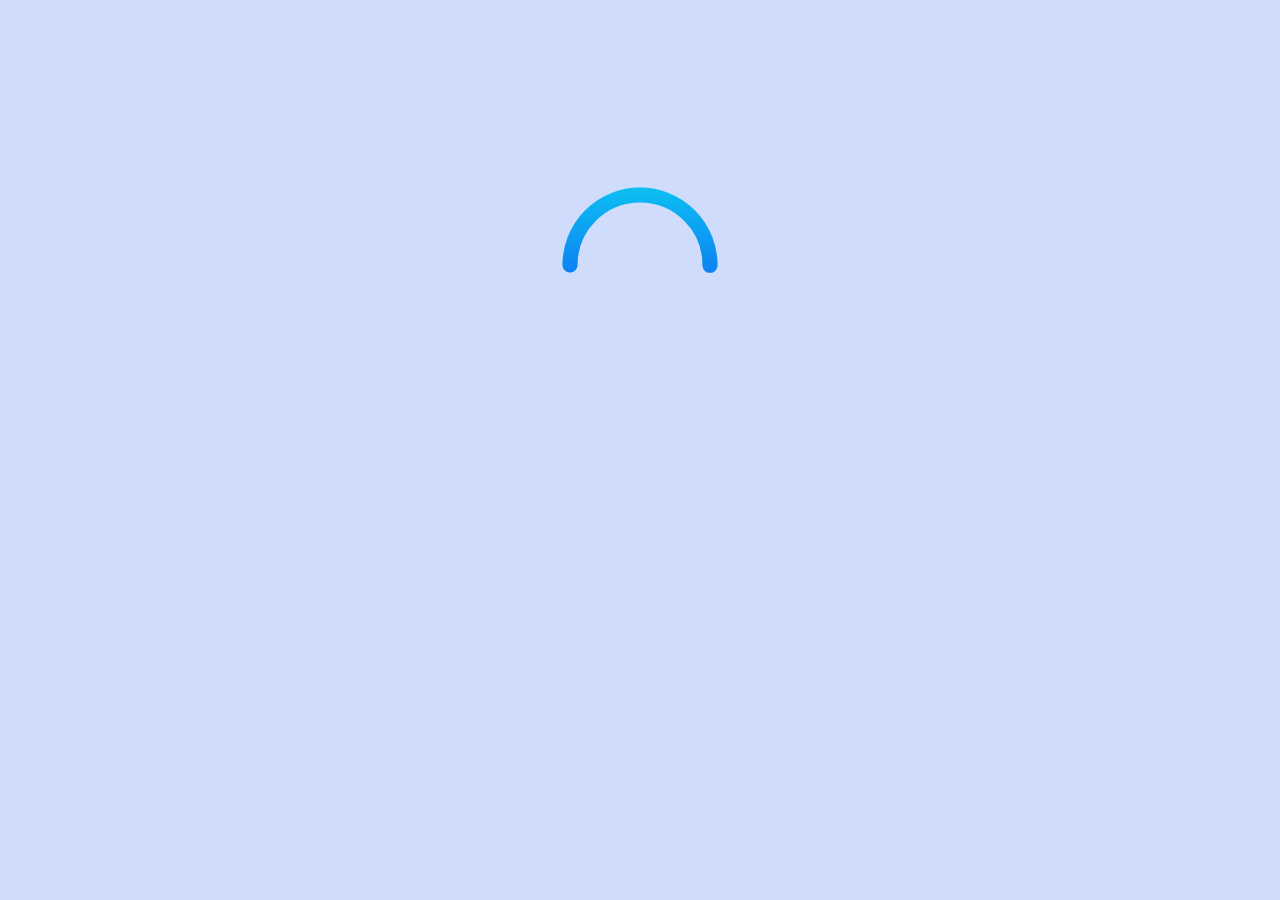
<file: index.html>
<!DOCTYPE html>
<html lang="en">

<head>
    <meta charset="UTF-8">
    <meta name="viewport" content="width=device-width, initial-scale=1.0">
    <title>Loading...</title>
    <link rel="stylesheet" href="loader.css">
</head>

<body>
    <svg role="img"
        aria-label="Mouth and eyes come from 9:00 and rotate clockwise into position, right eye blinks, then all parts rotate and merge into 3:00"
        class="smiley" viewBox="0 0 128 128" width="128px" height="128px">
        <defs>
            <clipPath id="smiley-eyes">
                <circle class="smiley__eye1" cx="64" cy="64" r="8" transform="rotate(-40,64,64) translate(0,-56)" />
                <circle class="smiley__eye2" cx="64" cy="64" r="8" transform="rotate(40,64,64) translate(0,-56)" />
            </clipPath>
            <linearGradient id="smiley-grad" x1="0" y1="0" x2="0" y2="1">
                <stop offset="0%" stop-color="#000" />
                <stop offset="100%" stop-color="#fff" />
            </linearGradient>
            <mask id="smiley-mask">
                <rect x="0" y="0" width="128" height="128" fill="url(#smiley-grad)" />
            </mask>
        </defs>
        <g stroke-linecap="round" stroke-width="12" stroke-dasharray="175.93 351.86">
            <g>
                <rect fill="hsl(193,90%,50%)" width="128" height="64" clip-path="url(#smiley-eyes)" />
                <g fill="none" stroke="hsl(193,90%,50%)">
                    <circle class="smiley__mouth1" cx="64" cy="64" r="56" transform="rotate(180,64,64)" />
                    <circle class="smiley__mouth2" cx="64" cy="64" r="56" transform="rotate(0,64,64)" />
                </g>
            </g>
            <g mask="url(#smiley-mask)">
                <rect fill="hsl(223,90%,50%)" width="128" height="64" clip-path="url(#smiley-eyes)" />
                <g fill="none" stroke="hsl(223,90%,50%)">
                    <circle class="smiley__mouth1" cx="64" cy="64" r="56" transform="rotate(180,64,64)" />
                    <circle class="smiley__mouth2" cx="64" cy="64" r="56" transform="rotate(0,64,64)" />
                </g>
            </g>
        </g>
    </svg>
    <div id="loader-container">
        <div class="loader"></div>
    </div>

    <script>
        window.addEventListener('load', function () {
            // The entire page including images, scripts, and other resources has loaded.
            // You can choose to remove the loader element or simply redirect after a delay.
            setTimeout(function () {
                window.location.href = 'main.html';
            }, 2000); // Redirect to main.html after 2 seconds
        });
    </script>
</body>

</html>
</file>
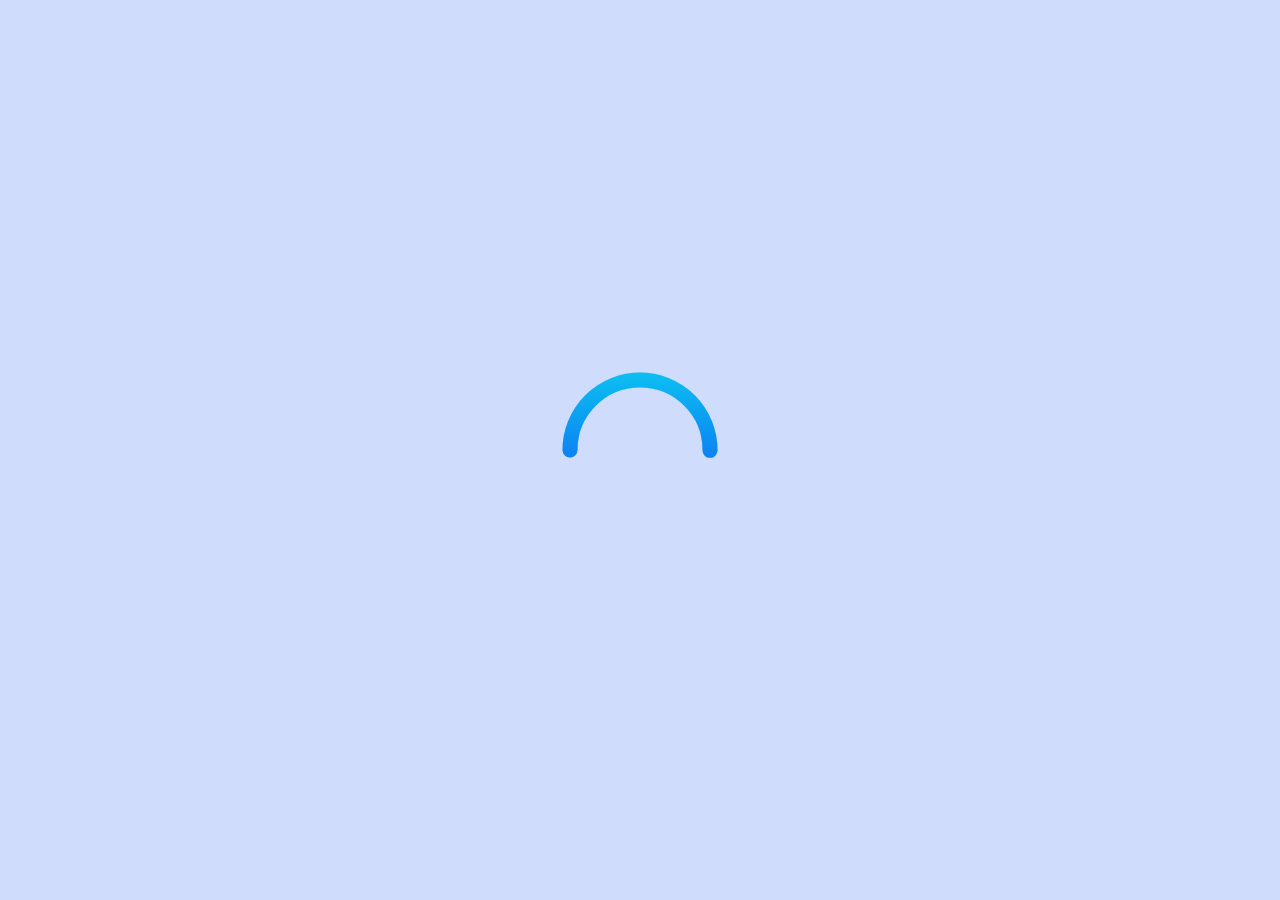
<file: loader2.html>
<!DOCTYPE html>
<html lang="en">

<head>
    <meta charset="UTF-8">
    <meta name="viewport" content="width=device-width, initial-scale=1.0">
    <title>Loading...</title>
    <link rel="stylesheet" href="loader.css">
</head>

<body>
    <svg role="img"
        aria-label="Mouth and eyes come from 9:00 and rotate clockwise into position, right eye blinks, then all parts rotate and merge into 3:00"
        class="smiley" viewBox="0 0 128 128" width="128px" height="128px">
        <defs>
            <clipPath id="smiley-eyes">
                <circle class="smiley__eye1" cx="64" cy="64" r="8" transform="rotate(-40,64,64) translate(0,-56)" />
                <circle class="smiley__eye2" cx="64" cy="64" r="8" transform="rotate(40,64,64) translate(0,-56)" />
            </clipPath>
            <linearGradient id="smiley-grad" x1="0" y1="0" x2="0" y2="1">
                <stop offset="0%" stop-color="#000" />
                <stop offset="100%" stop-color="#fff" />
            </linearGradient>
            <mask id="smiley-mask">
                <rect x="0" y="0" width="128" height="128" fill="url(#smiley-grad)" />
            </mask>
        </defs>
        <g stroke-linecap="round" stroke-width="12" stroke-dasharray="175.93 351.86">
            <g>
                <rect fill="hsl(193,90%,50%)" width="128" height="64" clip-path="url(#smiley-eyes)" />
                <g fill="none" stroke="hsl(193,90%,50%)">
                    <circle class="smiley__mouth1" cx="64" cy="64" r="56" transform="rotate(180,64,64)" />
                    <circle class="smiley__mouth2" cx="64" cy="64" r="56" transform="rotate(0,64,64)" />
                </g>
            </g>
            <g mask="url(#smiley-mask)">
                <rect fill="hsl(223,90%,50%)" width="128" height="64" clip-path="url(#smiley-eyes)" />
                <g fill="none" stroke="hsl(223,90%,50%)">
                    <circle class="smiley__mouth1" cx="64" cy="64" r="56" transform="rotate(180,64,64)" />
                    <circle class="smiley__mouth2" cx="64" cy="64" r="56" transform="rotate(0,64,64)" />
                </g>
            </g>
        </g>
    </svg>
    <script>
        setTimeout(function () {
            window.location.href = 'main.html';
        }, 5000); // Redirect to index.html after 2 seconds
    </script>
</body>

</html>
</file>
<file: loader.css>
* {
  border: 0;
  box-sizing: border-box;
  margin: 0;
  padding: 0;
}

:root {
  --hue: 223;
  --bg: hsl(var(--hue), 90%, 90%);
  --fg: hsl(var(--hue), 90%, 10%);
  --trans-dur: 0.3s;
  font-size: calc(16px + (20 - 16) * (100vw - 320px) / (1280 - 320));
}

body {
  background-color: var(--bg);
  color: var(--fg);
  font: 1em/1.5 sans-serif;
  height: 100vh;
  display: grid;
  place-items: center;
  transition: background-color var(--trans-dur), color var(--trans-dur);
}

.smiley {
  width: 8em;
  height: 8em;
}

.smiley__eye1,
.smiley__eye2,
.smiley__mouth1,
.smiley__mouth2 {
  animation: eye1 3s ease-in-out infinite;
}

.smiley__eye1,
.smiley__eye2 {
  transform-origin: 64px 64px;
}

.smiley__eye2 {
  animation-name: eye2;
}

.smiley__mouth1 {
  animation-name: mouth1;
}

.smiley__mouth2 {
  animation-name: mouth2;
  visibility: hidden;
}

/* Dark theme */
@media (prefers-color-scheme: dark) {
  :root {
    --bg: hsl(var(--hue), 90%, 10%);
    --fg: hsl(var(--hue), 90%, 90%);
  }
}

/* Animations */
@keyframes eye1 {
  from {
    transform: rotate(-260deg) translate(0, -56px);
  }

  50%,
  60% {
    animation-timing-function: cubic-bezier(0.17, 0, 0.58, 1);
    transform: rotate(-40deg) translate(0, -56px) scale(1);
  }

  to {
    transform: rotate(225deg) translate(0, -56px) scale(0.35);
  }
}

@keyframes eye2 {
  from {
    transform: rotate(-260deg) translate(0, -56px);
  }

  50% {
    transform: rotate(40deg) translate(0, -56px) rotate(-40deg) scale(1);
  }

  52.5% {
    transform: rotate(40deg) translate(0, -56px) rotate(-40deg) scale(1, 0);
  }

  55%,
  70% {
    animation-timing-function: cubic-bezier(0, 0, 0.28, 1);
    transform: rotate(40deg) translate(0, -56px) rotate(-40deg) scale(1);
  }

  to {
    transform: rotate(150deg) translate(0, -56px) scale(0.4);
  }
}

@keyframes eyeBlink {

  from,
  25%,
  75%,
  to {
    transform: scaleY(1);
  }

  50% {
    transform: scaleY(0);
  }
}

@keyframes mouth1 {
  from {
    animation-timing-function: ease-in;
    stroke-dasharray: 0 351.86;
    stroke-dashoffset: 0;
  }

  25% {
    animation-timing-function: ease-out;
    stroke-dasharray: 175.93 351.86;
    stroke-dashoffset: 0;
  }

  50% {
    animation-timing-function: steps(1, start);
    stroke-dasharray: 175.93 351.86;
    stroke-dashoffset: -175.93;
    visibility: visible;
  }

  75%,
  to {
    visibility: hidden;
  }
}

@keyframes mouth2 {
  from {
    animation-timing-function: steps(1, end);
    visibility: hidden;
  }

  50% {
    animation-timing-function: ease-in-out;
    visibility: visible;
    stroke-dashoffset: 0;
  }

  to {
    stroke-dashoffset: -351.86;
  }
}
</file>
